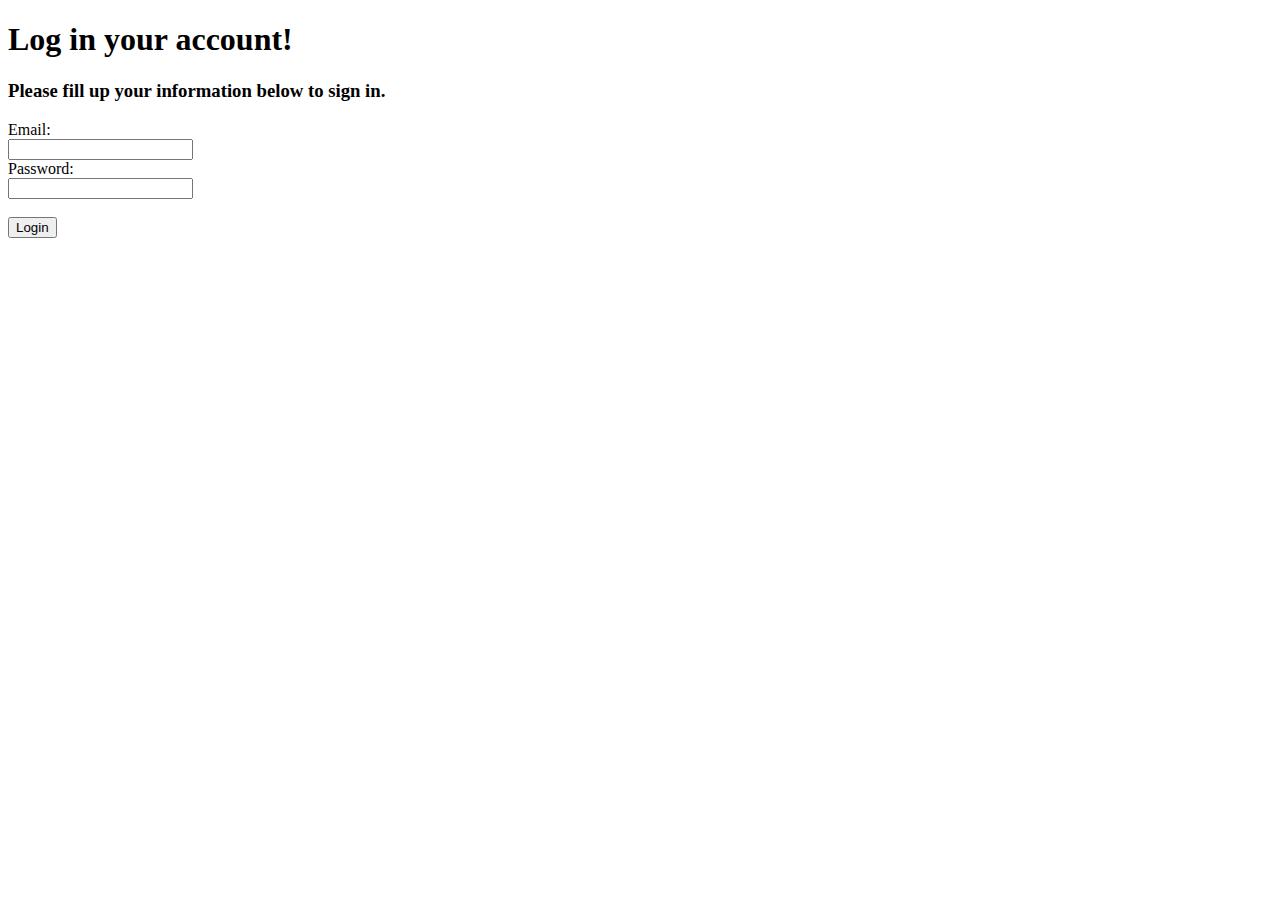
<file: Individual-Project/templates/signin.html>
<!DOCTYPE html>
<html>
<head>
	<meta charset="utf-8">
	<title>Signin</title>
	<Meta name= "viewport" content="width=device-width, initialize-scale=1">
</head>
<body>
	<form method="POST" action="/signin">
	<!-- Heading -->
		<h1>
		Log in your account!
		</h1>
	<!-- Subheading -->
		<h3>
		Please fill up your information below to sign in.
		</h3>
	<!-- Email -->
			<div>
			<label>Email:</label>
			<div>
				<input type="email"  name="email" id="emailStr" required>
			</div>
		</div>
	<!-- password -->
			<div>
			<label>Password:</label>
			<div>
				<input type="password"  name="password" id="password" required>
			</div>
		</div>
		<br>
		<button type="submit" class="btn">Login</button>
	</form>
</body>
</html>
</file>
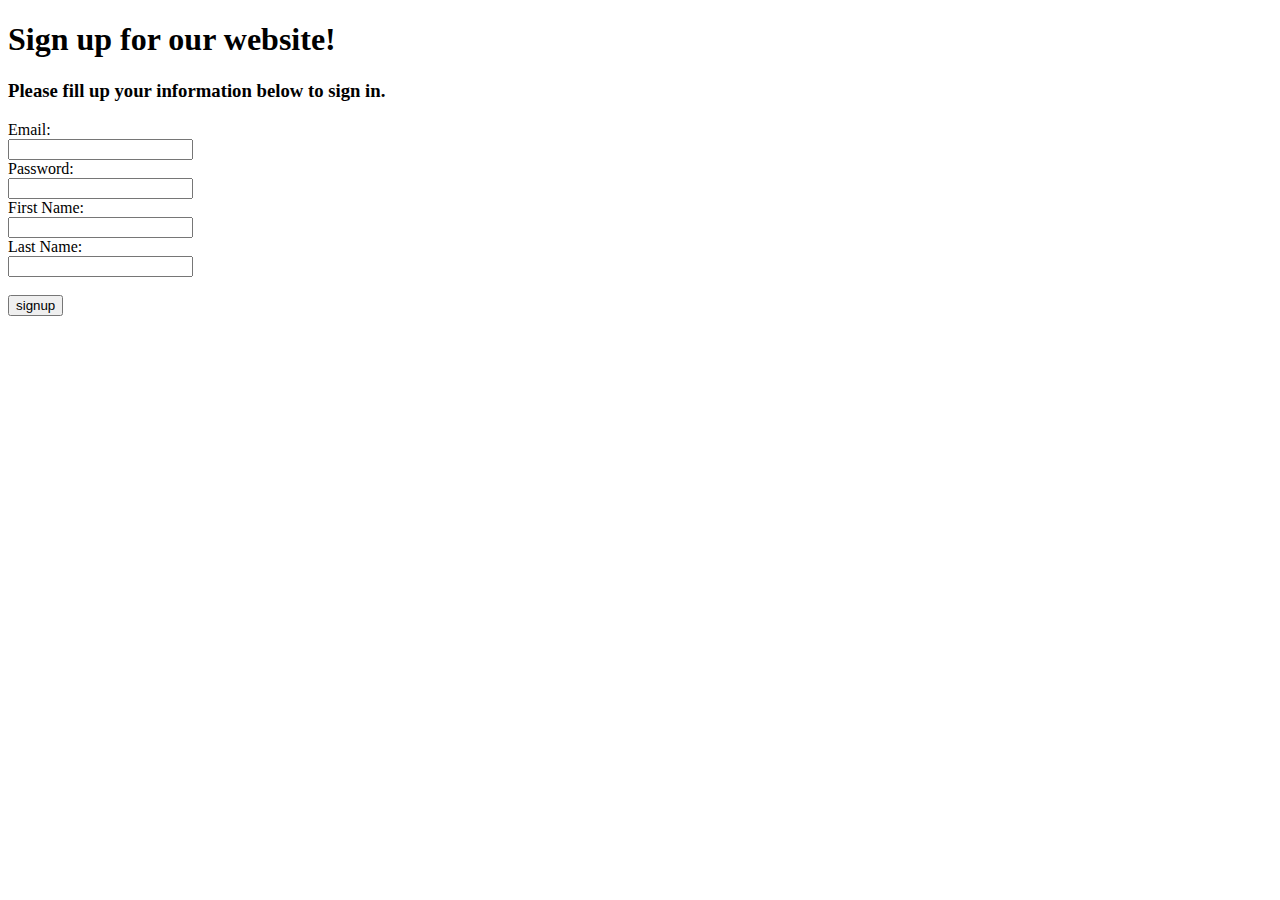
<file: Individual-Project/templates/signup.html>
<!DOCTYPE html>
<html>
<head>
	<meta charset="utf-8">
	<meta name="viewport" content="width=device-width, initial-scale=1">
	<title>Signup</title>
</head>
<body>
	<form method="POST" action="/signup">
    <!-- Heading -->
        <h1>
        Sign up for our website!
        </h1>
    <!-- Subheading -->
        <h3>
        Please fill up your information below to sign in.
        </h3>
    <!-- Email -->
        	<div>
            <label>Email:</label>
            <div>
                <input type="email"  name="email" id="emailStr" required>
            </div>
        </div>
    <!-- password -->
			<div>
			<label>Password:</label>
			<div>
				<input type="password"  name="password" id="password" required>
			</div>
		</div>
    <!-- First Name -->
			<div>
			<label>First Name:</label>
			<div>
				<input type="First Name"  name="First_Name" id="First Name" required>
			</div>
		</div>
    <!-- Last Name -->
			<div>
			<label>Last Name:</label>
			<div>
				<input type="Last Name"  name="Last_Name" id="Last Name" required>
			</div>
		</div>
    	<br>
    	<button type="submit" class="btn">signup</button>
</body>
</html>
</file>
